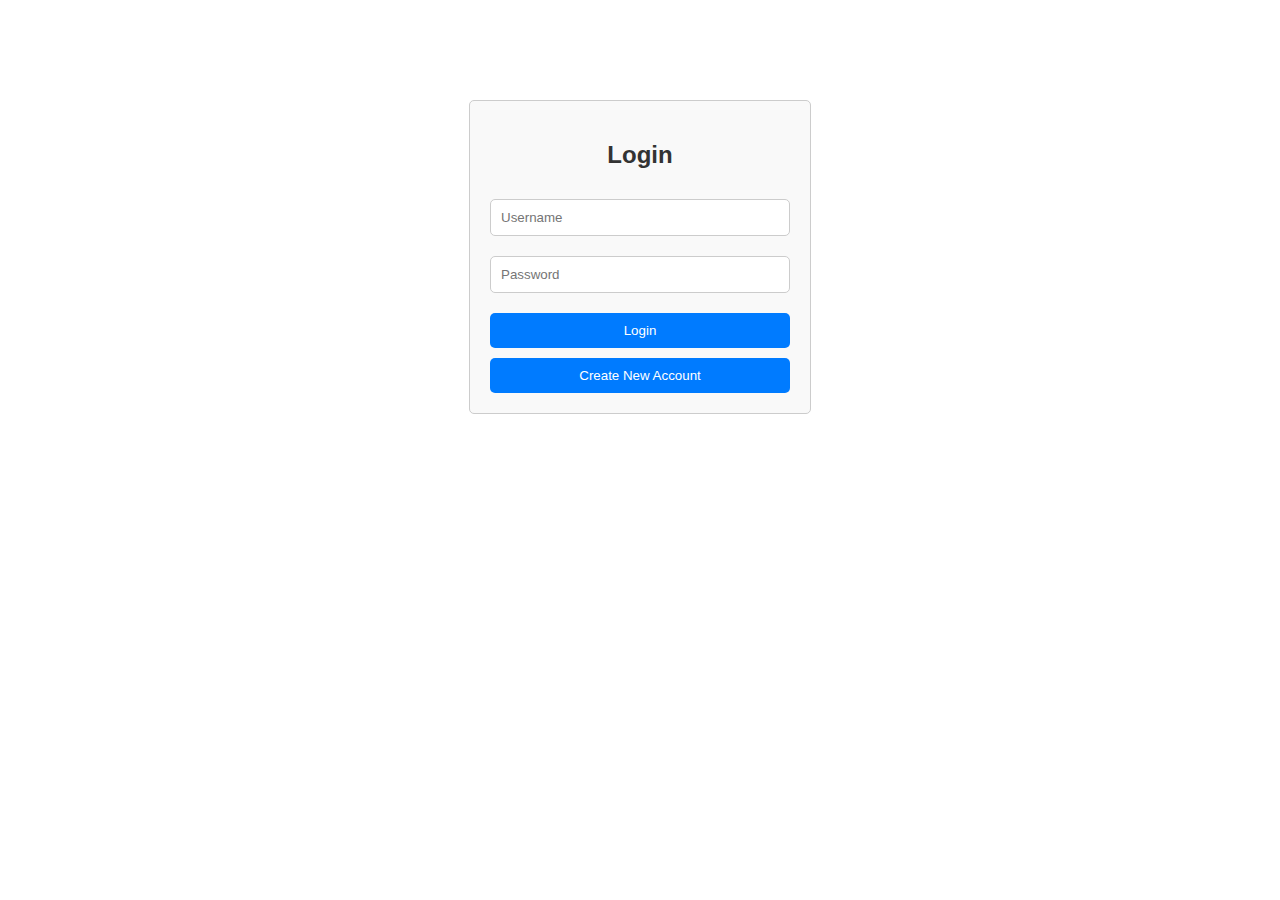
<file: src/main/resources/templates/index.html>
<!DOCTYPE html>
<html lang="en">
<head>
<meta charset="UTF-8">
<meta name="viewport" content="width=device-width, initial-scale=1.0">
<title>Student Portal</title>
<link rel="stylesheet" href="styles.css">
</head>
<body>
    <div id="navbar">
        <a href="index.html">Home</a>
        <a href="courses.html" id="allCourses">All Courses</a> <!-- Updated link to go to the courses page -->
        <a href="enrollments.html" id="myEnrollments">My Enrollments</a>
        <a href="profile.html">Profile</a> 
        <a href="graduation.html" id="graduation">Graduation</a>
        <a href="javascript:void(0);" id="signOut">Sign Out</a> <!-- Changed to a JavaScript call -->
    </div>

    <div id="welcomeMessage">
        <h1>Hello, <span id="usernameDisplay"></span>!</h1>
        <p>Welcome to your portal.</p>
    </div>

<script src="home.js"></script>
</body>
</html>
</file>
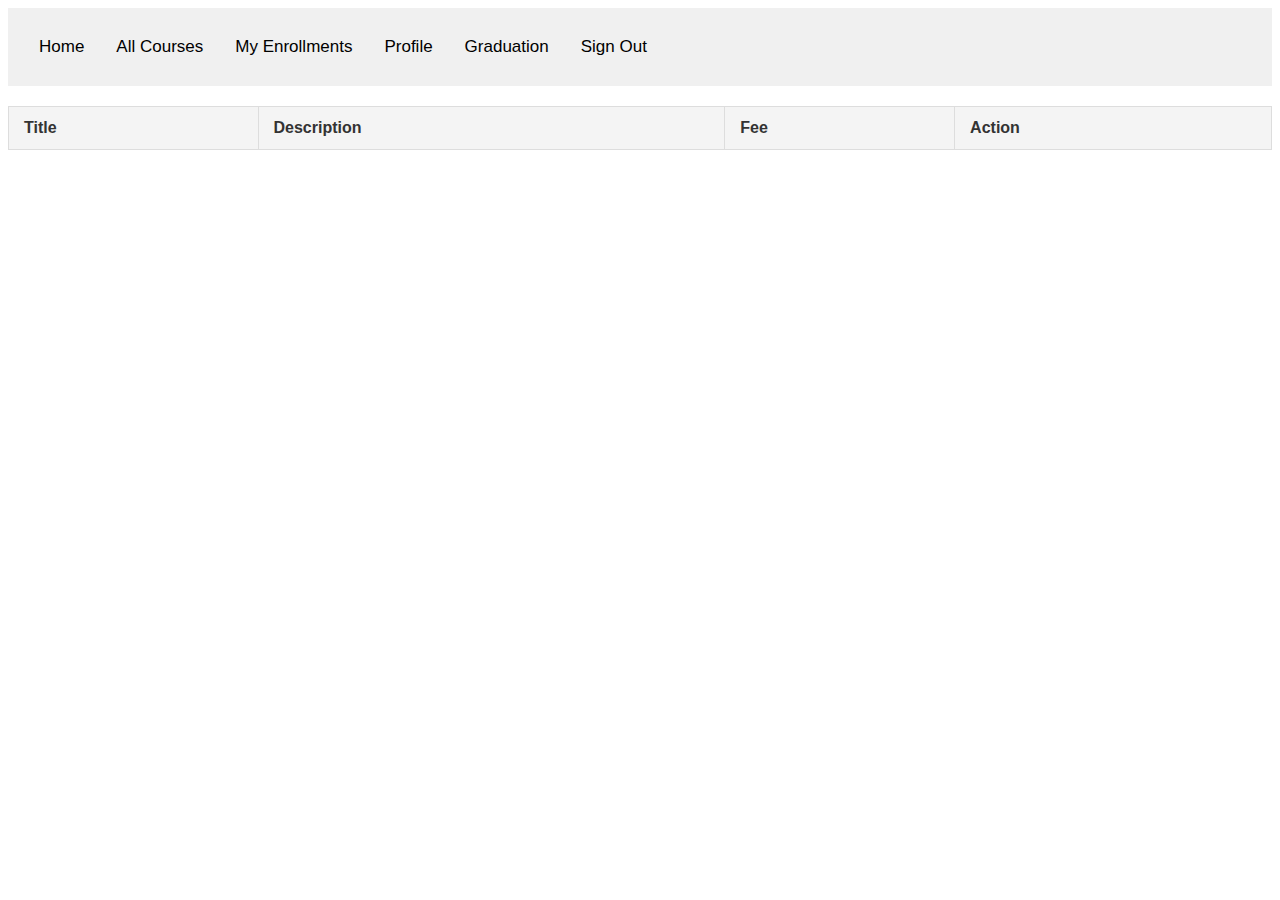
<file: src/main/resources/templates/courses.html>
<!DOCTYPE html>
<html lang="en">
<head>
    <meta charset="UTF-8">
    <meta name="viewport" content="width=device-width, initial-scale=1.0">
    <title>Courses</title>
    <link rel="stylesheet" href="styles.css">
</head>
<body>
    <div id="navbar">
        <a href="index.html">Home</a>
        <a href="courses.html" id="allCourses">All Courses</a>
        <a href="enrollments.html" id="myEnrollments">My Enrollments</a>
        <a href="profile.html">Profile</a>
        <a href="graduation.html" id="graduation">Graduation</a> 
        <a href="javascript:void(0);" id="signOut">Sign Out</a>
    </div>

    <table id="coursesTable">
        <thead>
            <tr>
                <th>Title</th>
                <th>Description</th>
                <th>Fee</th>
                <th>Action</th>
            </tr>
        </thead>
        <tbody>
            <!-- Courses will be populated here by JavaScript -->
        </tbody>
    </table>

<script src="courses.js"></script>
</body>
</html>
</file>
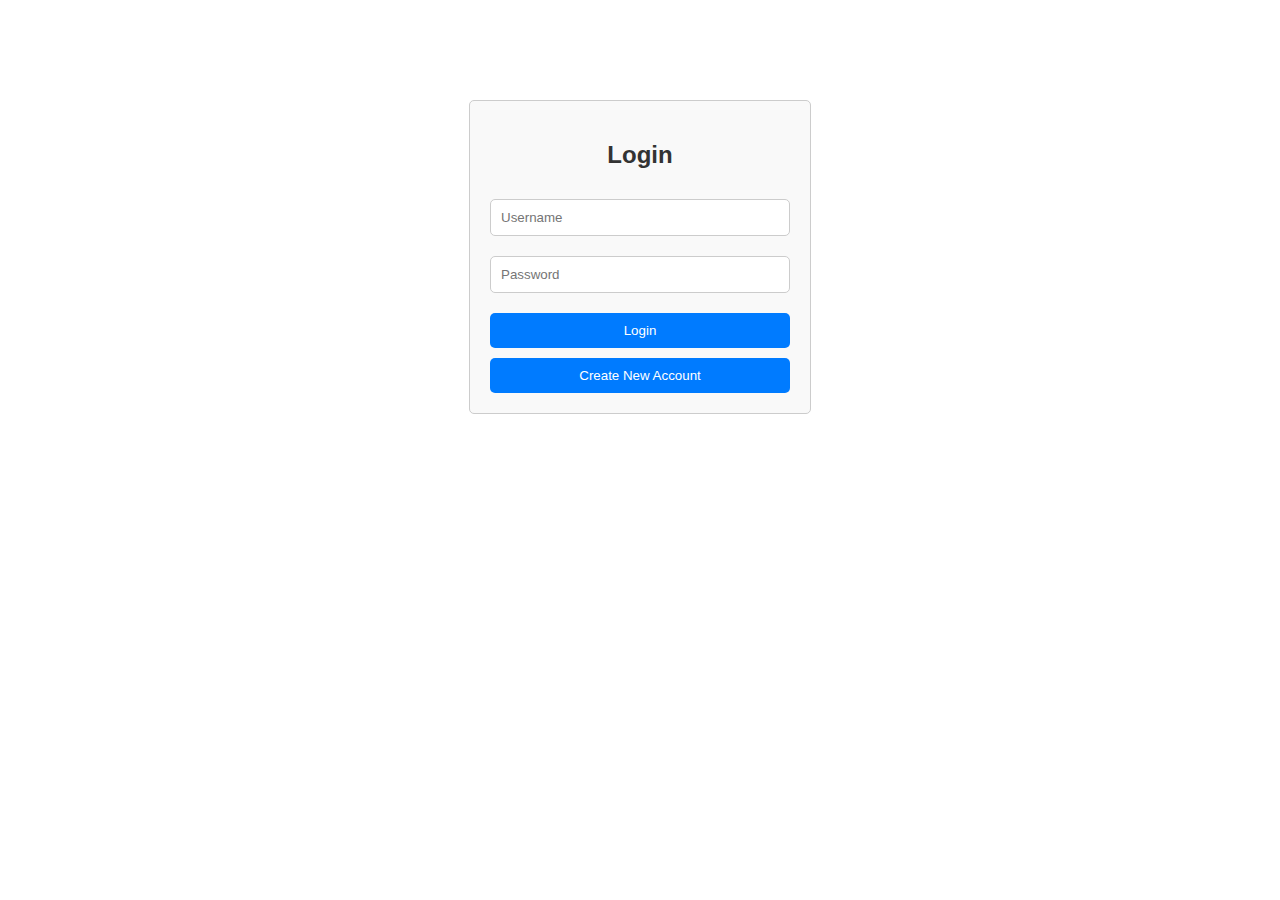
<file: src/main/resources/templates/enrollments.html>
<!DOCTYPE html>
<html lang="en">
<head>
    <meta charset="UTF-8">
    <meta name="viewport" content="width=device-width, initial-scale=1.0">
    <title>My Enrollments</title>
    <link rel="stylesheet" href="styles.css">
</head>
<body>
    <div id="navbar">
        <!-- Navbar as updated previously -->
    </div>

    <h2>My Enrollments</h2>
    <div class="table-container">
        <table id="enrollmentsTable">
            <thead>
                <tr>
                    <th>Course Title</th>
                    <th>Description</th>
                    <th>Fee</th>
                </tr>
            </thead>
            <tbody>
                <!-- Enrollments will be populated here by JavaScript -->
            </tbody>
        </table>
    </div>

<script src="enrollments.js"></script>
</body>
</html>
</file>
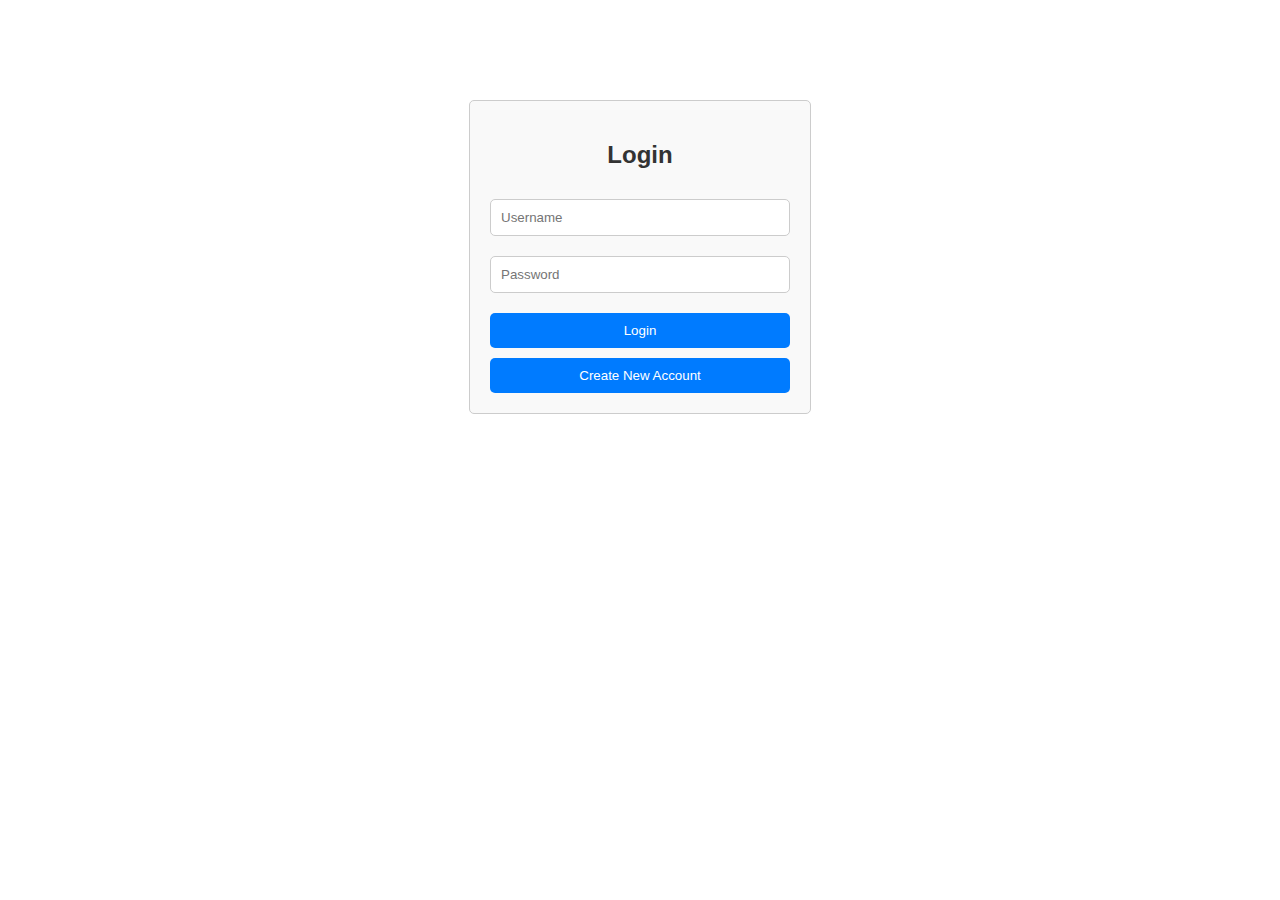
<file: src/main/resources/templates/graduation.html>
<!DOCTYPE html>
<html lang="en">
<head>
    <meta charset="UTF-8">
    <meta name="viewport" content="width=device-width, initial-scale=1.0">
    <title>Graduation Eligibility</title>
    <link rel="stylesheet" href="styles.css">
</head>
<body>
    <div id="navbar">
        <!-- Navbar as updated above -->
    </div>

    <div class="eligibility-container">
        <h2>Graduation Eligibility</h2>
        <div id="eligibilityMessage"></div>
    </div>

<script src="graduation.js"></script>
</body>
</html>
</file>
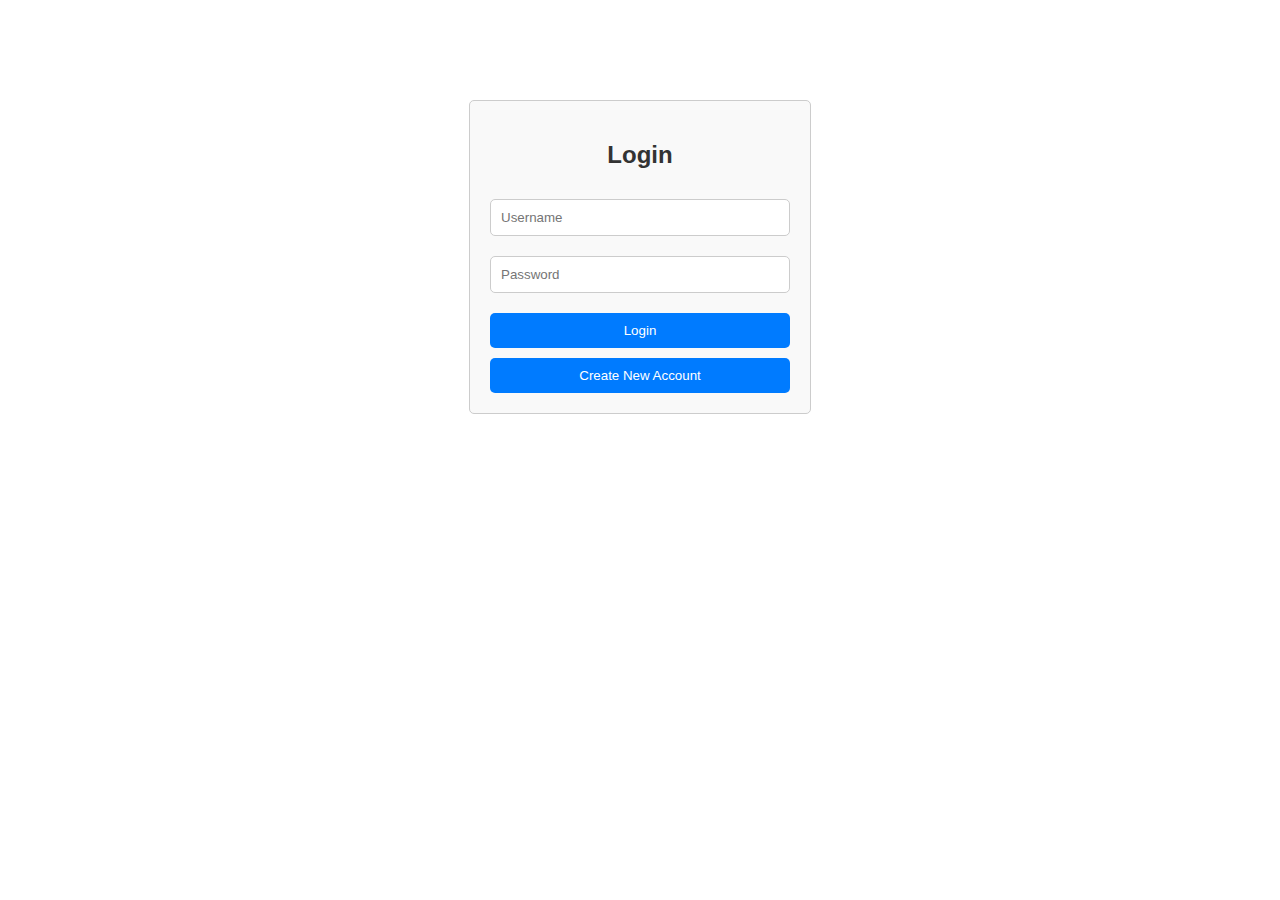
<file: src/main/resources/templates/login.html>
<!DOCTYPE html>
<html lang="en">
<head>
<meta charset="UTF-8">
<meta name="viewport" content="width=device-width, initial-scale=1.0">
<title>Login</title>
<link rel="stylesheet" href="styles.css">
</head>
<body>
<div class="form-container">
    <form id="loginForm">
        <h2>Login</h2>
        <input type="text" id="username" placeholder="Username" required>
        <input type="password" id="password" placeholder="Password" required>
        <button type="submit">Login</button>
        <button type="button" onclick="location.href='register.html'">Create New Account</button>
    </form>
</div>
<script src="login.js"></script>
</body>
</html>
</file>
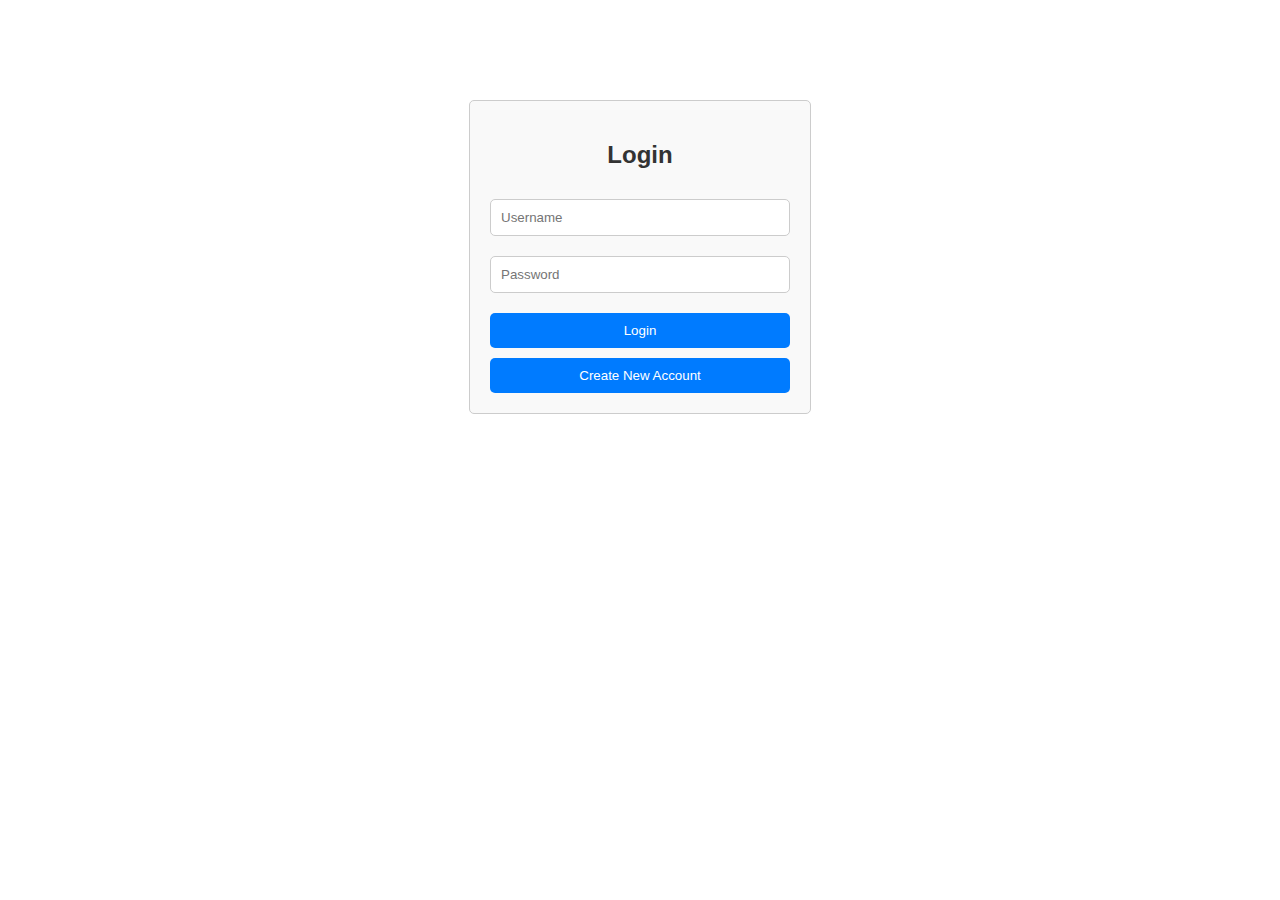
<file: src/main/resources/templates/profile.html>
<!DOCTYPE html>
<html lang="en">
<head>
    <meta charset="UTF-8">
    <meta name="viewport" content="width=device-width, initial-scale=1.0">
    <title>Student Profile</title>
    <link rel="stylesheet" href="styles.css">
</head>
<body>
    <div id="navbar">
        <!-- Navbar as updated previously -->
    </div>

    <div class="form-container">
        <h2>Student Profile</h2>
        <form id="profileForm">
            <input type="text" id="firstName" placeholder="First Name" required>
            <input type="text" id="lastName" placeholder="Last Name" required>
            <button type="submit">Update Profile</button>
        </form>
    </div>

<script src="profile.js"></script>
</body>
</html>
</file>
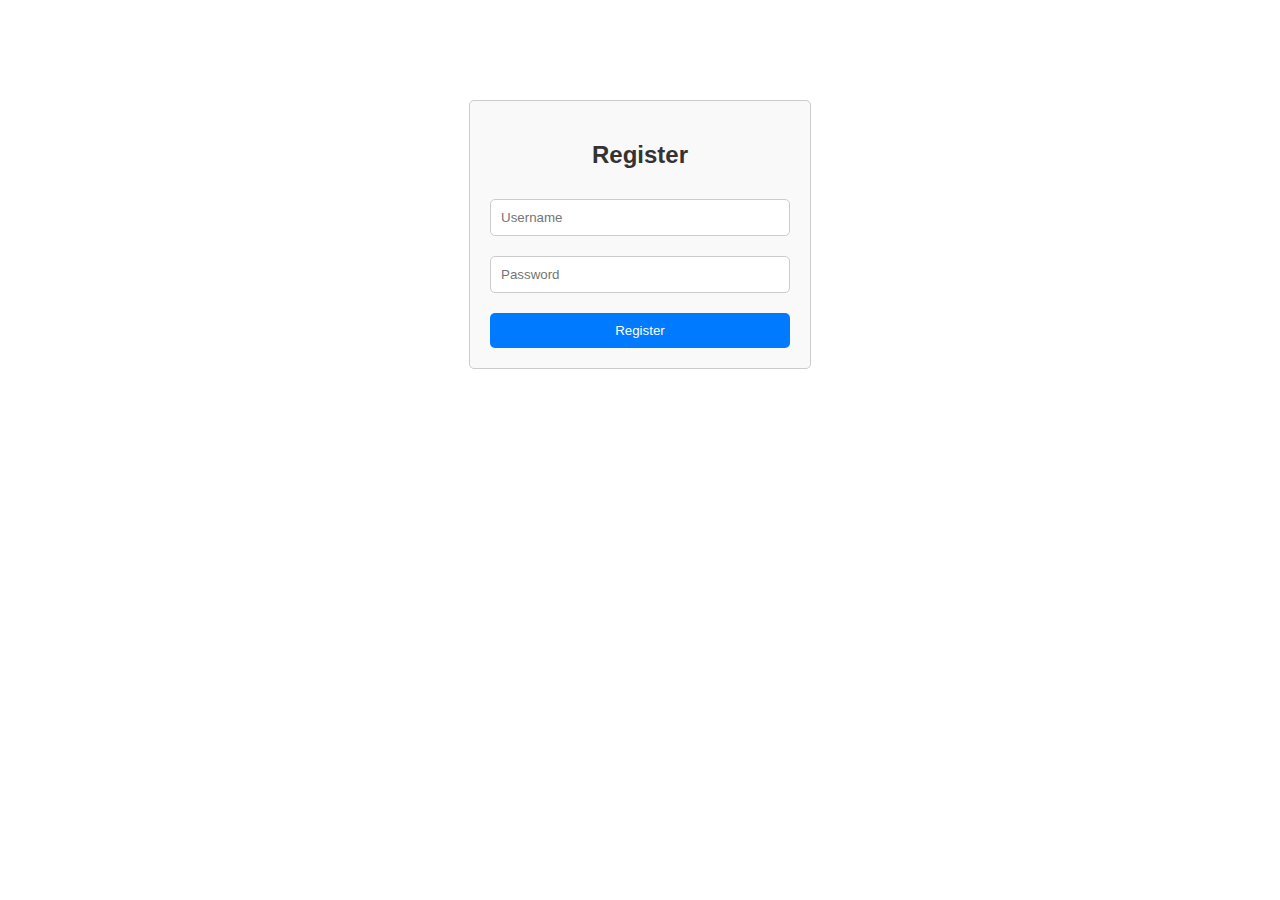
<file: src/main/resources/templates/register.html>
<!DOCTYPE html>
<html lang="en">
<head>
<meta charset="UTF-8">
<meta name="viewport" content="width=device-width, initial-scale=1.0">
<title>Register</title>
<link rel="stylesheet" href="styles.css">
</head>
<body>
<div class="form-container">
    <form id="registerForm">
        <h2>Register</h2>
        <input type="text" id="username" placeholder="Username" required>
        <input type="password" id="password" placeholder="Password" required>
        <button type="submit">Register</button>
    </form>
</div>
<script src="register.js"></script>
</body>
</html>
</file>
<file: src/main/resources/templates/styles.css>
body {
    font-family: Arial, sans-serif;
}

.form-container {
    width: 300px;
    margin: 100px auto;
    padding: 20px;
    border: 1px solid #ccc;
    border-radius: 5px;
}

form {
    display: flex;
    flex-direction: column;
}

input[type="text"],
input[type="password"] {
    padding: 10px;
    margin: 10px 0;
    border-radius: 5px;
    border: 1px solid #ccc;
}

button {
    padding: 10px;
    border: none;
    background-color: #007BFF;
    color: white;
    cursor: pointer;
    margin-top: 10px;
    border-radius: 5px;
}

button:hover {
    background-color: #0056b3;
}



#navbar {
    background-color: #f0f0f0;
    overflow: hidden;
    padding: 15px;
}

#navbar a {
    float: left;
    display: block;
    color: black;
    text-align: center;
    padding: 14px 16px;
    text-decoration: none;
    font-size: 17px;
}

#navbar a:hover {
    background-color: #ddd;
    color: black;
}

#courseContainer {
    margin: 20px;
    padding: 20px;
}

.courseItem {
    border: 1px solid #ccc;
    padding: 10px;
    margin: 10px 0;
    border-radius: 5px;
}
table {
    width: 100%;
    border-collapse: collapse;
    margin-top: 20px;
}

th, td {
    padding: 10px;
    border: 1px solid #ddd;
    text-align: left;
}

th {
    background-color: #f2f2f2;
}

td {
    background-color: #fff;
}

.actionButton {
    padding: 10px 15px;
    background-color: #007bff;
    color: white;
    border: none;
    border-radius: 5px;
    cursor: pointer;
}

.actionButton:hover {
    background-color: #0056b3;
}

.table-container {
    margin: 20px auto;
    width: 90%;
    max-width: 1000px;
    overflow-x: auto;
    background: #fff;
    padding: 20px;
    box-shadow: 0 4px 8px rgba(0,0,0,0.05);
    border-radius: 8px;
}

table {
    width: 100%;
    border-collapse: collapse;
}

th, td {
    padding: 12px 15px;
    text-align: left;
    border-bottom: 1px solid #ddd;
}

th {
    background-color: #f4f4f4;
    color: #333;
}

tbody tr:nth-child(even) {
    background-color: #f9f9f9;
}

h2 {
    text-align: center;
    color: #333;
    margin-top: 20px;
}

.form-container {
    width: 300px;
    margin: 100px auto;
    padding: 20px;
    border: 1px solid #ccc;
    border-radius: 5px;
    background: #f9f9f9;
}

form {
    display: flex;
    flex-direction: column;
}

input[type="text"],
input[type="password"] {
    padding: 10px;
    margin: 10px 0;
    border-radius: 5px;
    border: 1px solid #ccc;
}

button {
    padding: 10px;
    border: none;
    background-color: #007BFF;
    color: white;
    cursor: pointer;
    margin-top: 10px;
    border-radius: 5px;
}

button:hover {
    background-color: #0056b3;
}

h2 {
    text-align: center;
}

.eligibility-container {
    width: 300px;
    margin: 100px auto;
    padding: 20px;
    border: 1px solid #ccc;
    border-radius: 5px;
    background: #f9f9f9;
    text-align: center;
}

h2 {
    margin-bottom: 20px;
}

/* Rest of your styles.css content */

/* Rest of your styles.css content */
</file>
